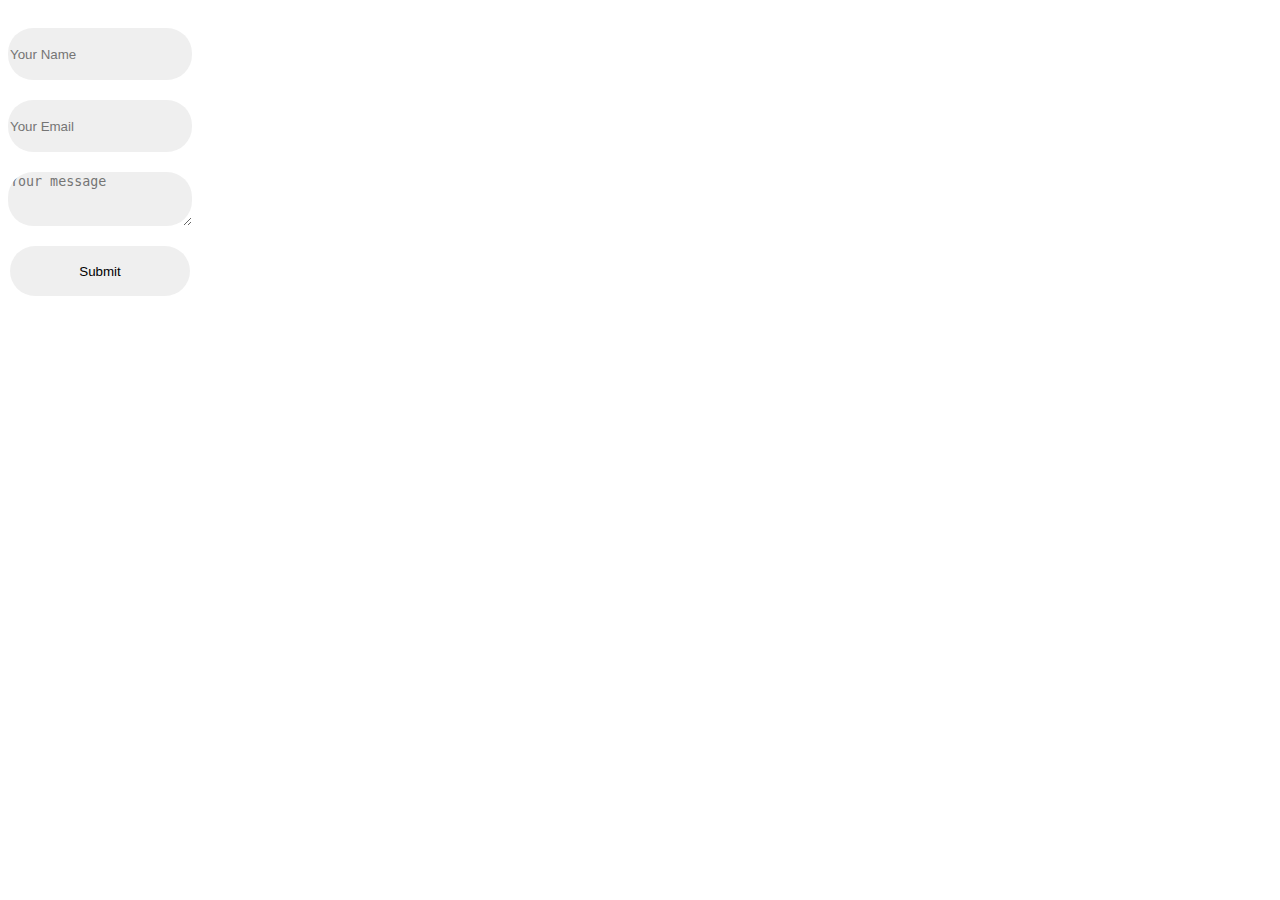
<file: Test/index.html>
<!DOCTYPE html>
<html lang="en">
<head>
  <meta charset="UTF-8">
  <meta name="viewport" content="width=device-width, initial-scale=1.0">
  <title>Document</title>
  <link rel="stylesheet" href="style.css">
</head>
<body>
  <div class="container">
    <form action="https://api.web3forms.com/submit" method="POST">
      <input type="hidden" name="access_key" value="d69c4054-581d-4109-85e2-06e39cb8618d">
      <input type="text" placeholder="Your Name" class="name">
      <input type="email" placeholder="Your Email" class=" mail">
     <textarea name="message"  placeholder="Your message" class="message"></textarea>
     <button> Submit</button>





    </form>




  </div>


</body>
</html>
</file>
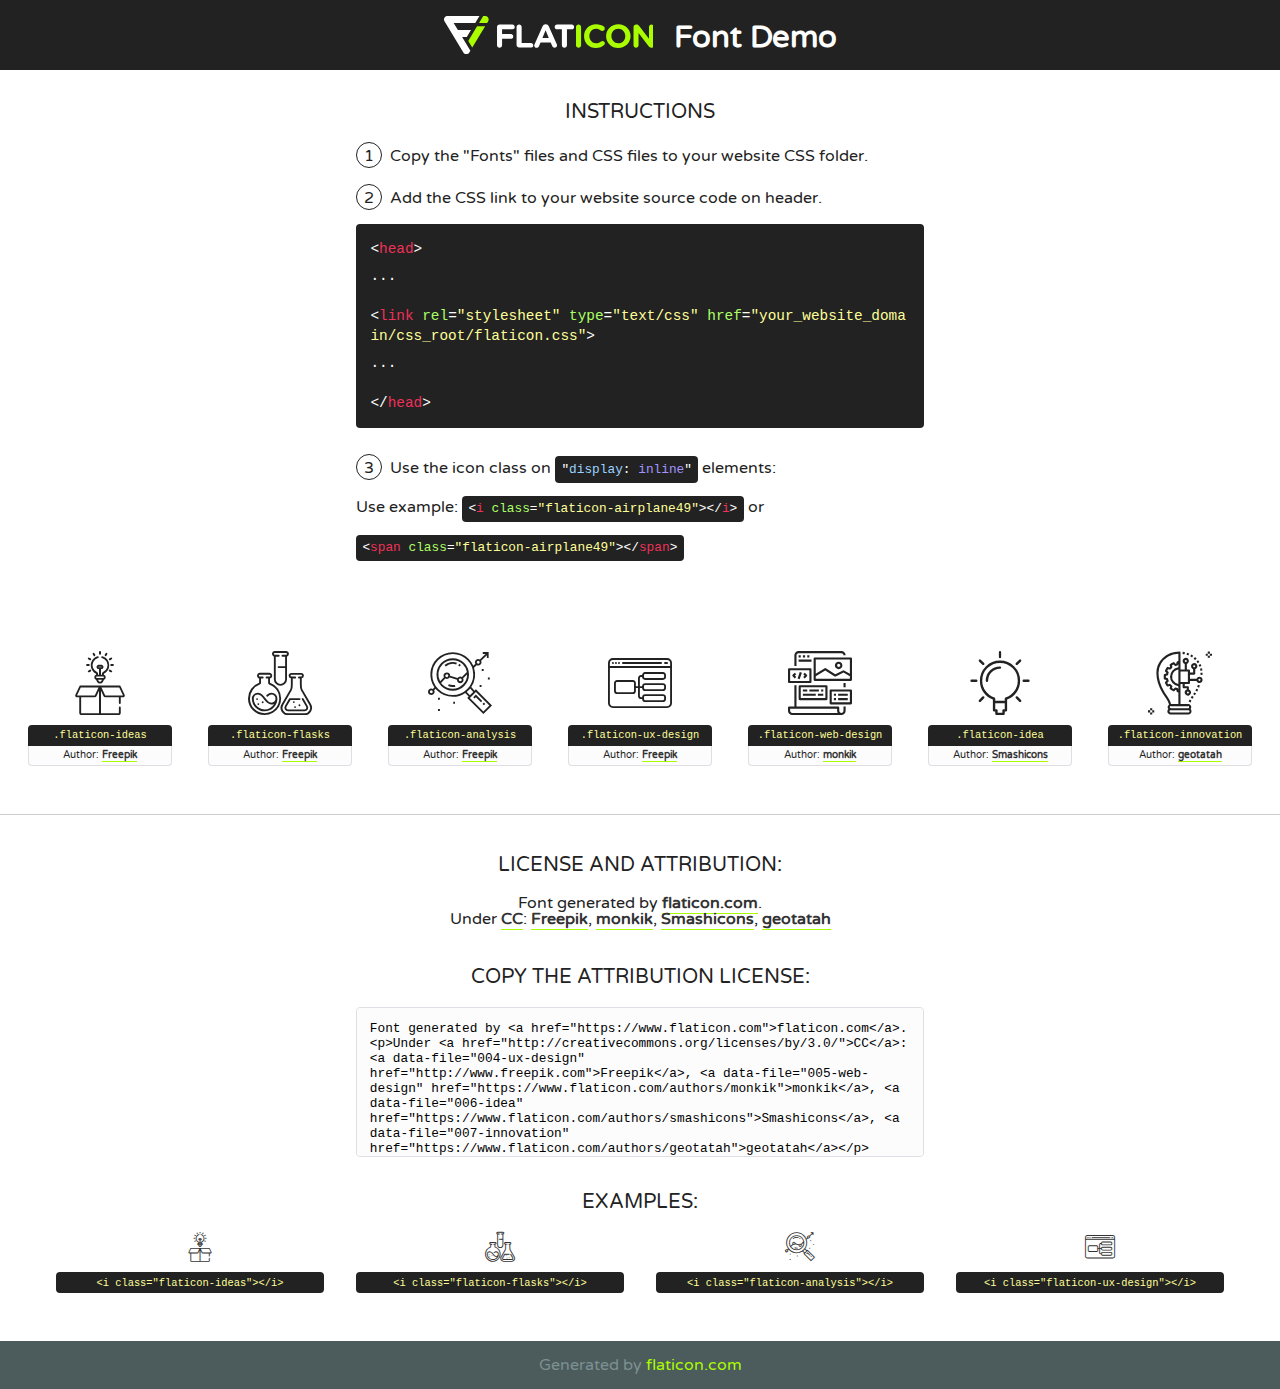
<file: fonts/flaticon/font/flaticon.html>
<!DOCTYPE html>
<!--
  Flaticon icon font: Flaticon
  Creation date: 20/03/2019 02:18
-->
<html>
<!DOCTYPE html>
<html>

<head>
    <title>Flaticon WebFont</title>
    <link href="http://fonts.googleapis.com/css?family=Varela+Round" rel="stylesheet" type="text/css" />
    <link rel="stylesheet" type="text/css" href="flaticon.css">
    <meta charset="UTF-8">
    <style>
    html, body, div, span, applet, object, iframe,
    h1, h2, h3, h4, h5, h6, p, blockquote, pre,
    a, abbr, acronym, address, big, cite, code,
    del, dfn, em, img, ins, kbd, q, s, samp,
    small, strike, strong, sub, sup, tt, var,
    b, u, i, center,
    dl, dt, dd, ol, ul, li,
    fieldset, form, label, legend,
    table, caption, tbody, tfoot, thead, tr, th, td,
    article, aside, canvas, details, embed, 
    figure, figcaption, footer, header, hgroup, 
    menu, nav, output, ruby, section, summary,
    time, mark, audio, video {
        margin: 0;
        padding: 0;
        border: 0;
        font-size: 100%;
        font: inherit;
        vertical-align: baseline;
    }
    /* HTML5 display-role reset for older browsers */
    article, aside, details, figcaption, figure, 
    footer, header, hgroup, menu, nav, section {
        display: block;
    }
    body {
        line-height: 1;
    }
    ol, ul {
        list-style: none;
    }
    blockquote, q {
        quotes: none;
    }
    blockquote:before, blockquote:after,
    q:before, q:after {
        content: '';
        content: none;
    }
    table {
        border-collapse: collapse;
        border-spacing: 0;
    }
    body {
        font-family: 'Varela Round', Helvetica, Arial, sans-serif;
        font-size: 16px;
        color: #222;
    }
    a {
        color: #333;
        border-bottom: 1px solid #a9fd00;
        font-weight: bold;
        text-decoration: none;
    }
    * {
        -moz-box-sizing: border-box;
        -webkit-box-sizing: border-box;
        box-sizing: border-box;
        margin: 0;
        padding: 0;
    }
    [class^="flaticon-"]:before, [class*=" flaticon-"]:before, [class^="flaticon-"]:after, [class*=" flaticon-"]:after {
        font-family: Flaticon;
        font-size: 30px;
        font-style: normal;
        margin-left: 20px;
        color: #333;
    }
    .wrapper {
        max-width: 600px;
        margin: auto;
        padding: 0 1em;
    }
    .title {
        font-size: 1.25em;
        text-align: center;
        margin-bottom: 1em;
        text-transform: uppercase;
    }
    header {
        text-align: center;
        background-color: #222;
        color: #fff;
        padding: 1em;
    }
    header .logo {
        width: 210px;
        height: 38px;
        display: inline-block;
        vertical-align: middle;
        margin-right: 1em;
        border: none;
    }
    header strong {
        font-size: 1.95em;
        font-weight: bold;
        vertical-align: middle;
        margin-top: 5px;
        display: inline-block;
    }
    .demo {
        margin: 2em auto;
        line-height: 1.25em;
    }
    .demo ul li {
        margin-bottom: 1em;
    }
    .demo ul li .num {
        color: #222;
        border-radius: 20px;
        display: inline-block;
        width: 26px;
        padding: 3px;
        height: 26px;
        text-align: center;
        margin-right: 0.5em;
        border: 1px solid #222;
    }
    .demo ul li code {
        background-color: #222;
        border-radius: 4px;
        padding: 0.25em 0.5em;
        display: inline-block;
        color: #fff;
        font-family: Consolas,Monaco,Lucida Console,Liberation Mono,DejaVu Sans Mono,Bitstream Vera Sans Mono,Courier New, monospace;
        font-weight: lighter;
        margin-top: 1em;
        font-size: 0.8em;
        word-break: break-all;
    }
    .demo ul li code.big {
        padding: 1em;
        font-size: 0.9em;
    }
    .demo ul li code .red {
        color: #EF3159;
    }
    .demo ul li code .green {
        color: #ACFF65;
    }
    .demo ul li code .yellow {
        color: #FFFF99;
    }
    .demo ul li code .blue {
        color: #99D3FF;
    }
    .demo ul li code .purple {
        color: #A295FF;
    }
    .demo ul li code .dots {
        margin-top: 0.5em;
        display: block;
    }
    #glyphs {
        border-bottom: 1px solid #ccc;
        padding: 2em 0;
        text-align: center;
    }
    .glyph {
        display: inline-block;
        width: 9em;
        margin: 1em;
        text-align: center;
        vertical-align: top;
        background: #FFF;
    }
    .glyph .glyph-icon {
        padding: 10px;
        display: block;
        font-family:"Flaticon";
        font-size: 64px;
        line-height: 1;
    }
    .glyph .glyph-icon:before {
        font-size: 64px;
        color: #222;
        margin-left: 0;
    }
    .class-name {
        font-size: 0.65em;
        background-color: #222;
        color: #fff;
        border-radius: 4px 4px 0 0;
        padding: 0.5em;
        color: #FFFF99;
        font-family: Consolas,Monaco,Lucida Console,Liberation Mono,DejaVu Sans Mono,Bitstream Vera Sans Mono,Courier New, monospace;
    }
    .author-name {
        font-size: 0.6em;
        background-color: #fcfcfd;
        border: 1px solid #DEDEE4;
        border-top: 0;
        border-radius: 0 0 4px 4px;
        padding: 0.5em;
    }
    .class-name:last-child {
        font-size: 10px;
        color:#888;
    }
    .class-name:last-child a {
        font-size: 10px;
        color:#555;
    }
    .class-name:last-child a:hover {
        color:#a9fd00;
    }
    .glyph > input {
        display: block;
        width: 100px;
        margin: 5px auto;
        text-align: center;
        font-size: 12px;
        cursor: text;
    }
    .glyph > input.icon-input {
        font-family:"Flaticon";
        font-size: 16px;
        margin-bottom: 10px;
    }
    .attribution .title {
        margin-top: 2em;
    }
    .attribution textarea {
        background-color: #fcfcfd;
        padding: 1em;
        border: none;
        box-shadow: none;
        border: 1px solid #DEDEE4;
        border-radius: 4px;
        resize: none;
        width: 100%;
        height: 150px;
        font-size: 0.8em;
        font-family: Consolas,Monaco,Lucida Console,Liberation Mono,DejaVu Sans Mono,Bitstream Vera Sans Mono,Courier New, monospace;
        -webkit-appearance: none;
    }
    .iconsuse {
        margin: 2em auto;
        text-align: center;
        max-width: 1200px;
    }
    .iconsuse:after {
        content: '';
        display: table;
        clear: both;
    }
    .iconsuse .image {
        float: left;
        width: 25%;
        padding: 0 1em;
    }
    .iconsuse .image p {
        margin-bottom: 1em;
    }
    .iconsuse .image span {
        display: block;
        font-size: 0.65em;
        background-color: #222;
        color: #fff;
        border-radius: 4px;
        padding: 0.5em;
        color: #FFFF99;
        margin-top: 1em;
        font-family: Consolas,Monaco,Lucida Console,Liberation Mono,DejaVu Sans Mono,Bitstream Vera Sans Mono,Courier New, monospace;
    }
    #footer {
        text-align: center;
        background-color: #4C5B5C;
        color: #7c9192;
        padding: 1em;
    }
    #footer a {
        border: none;
        color: #a9fd00;
        font-weight: normal;
    }
    @media (max-width: 960px) {
        .iconsuse .image {
            width: 50%;
        }
    }
    @media (max-width: 560px) {
        .iconsuse .image {
            width: 100%;
        }
    }
    </style>
</head>

<body class="characters-off">

    <header>
        <a href="https://www.flaticon.com" target="_blank" class="logo">
            <svg version="1.1" xmlns="http://www.w3.org/2000/svg" xmlns:xlink="http://www.w3.org/1999/xlink" xmlns:a="http://ns.adobe.com/AdobeSVGViewerExtensions/3.0/" viewBox="0 0 560.875 102.036" enable-background="new 0 0 560.875 102.036" xml:space="preserve">
                <defs>
                </defs>
                <g>
                    <g class="letters">
                        <path fill="#ffffff" d="M141.596,29.675c0-3.777,2.985-6.767,6.764-6.767h34.438c3.426,0,6.15,2.728,6.15,6.15
                        c0,3.43-2.724,6.149-6.15,6.149h-27.674v13.091h23.719c3.429,0,6.151,2.724,6.151,6.15c0,3.43-2.723,6.149-6.151,6.149h-23.719
                        v17.574c0,3.773-2.986,6.761-6.764,6.761c-3.779,0-6.764-2.989-6.764-6.761V29.675z"></path>
                        <path fill="#ffffff" d="M193.844,29.149c0-3.781,2.985-6.767,6.764-6.767c3.776,0,6.763,2.985,6.763,6.767v42.957h25.039
                        c3.426,0,6.149,2.726,6.149,6.153c0,3.425-2.723,6.15-6.149,6.15h-31.802c-3.779,0-6.764-2.986-6.764-6.768V29.149z"></path>
                        <path fill="#ffffff" d="M241.891,75.71l21.438-48.407c1.492-3.341,4.215-5.357,7.906-5.357h0.792
                        c3.686,0,6.323,2.017,7.815,5.357l21.439,48.407c0.436,0.967,0.701,1.845,0.701,2.723c0,3.602-2.809,6.501-6.414,6.501
                        c-3.161,0-5.269-1.845-6.499-4.655l-4.132-9.661h-27.059l-4.301,10.102c-1.144,2.631-3.426,4.214-6.237,4.214
                        c-3.517,0-6.24-2.81-6.24-6.325C241.1,77.64,241.451,76.677,241.891,75.71z M279.932,58.666l-8.521-20.297l-8.526,20.297H279.932
                        z"></path>
                        <path fill="#ffffff" d="M314.864,35.387H301.86c-3.429,0-6.239-2.813-6.239-6.238c0-3.429,2.811-6.24,6.239-6.24h39.533
                        c3.426,0,6.237,2.811,6.237,6.24c0,3.425-2.811,6.238-6.237,6.238h-13.001v42.785c0,3.773-2.99,6.761-6.764,6.761
                        c-3.779,0-6.764-2.989-6.764-6.761V35.387z"></path>
                        <path fill="#A9FD00" d="M352.615,29.149c0-3.781,2.985-6.767,6.767-6.767c3.774,0,6.761,2.985,6.761,6.767v49.024
                        c0,3.773-2.987,6.761-6.761,6.761c-3.781,0-6.767-2.989-6.767-6.761V29.149z"></path>
                        <path fill="#A9FD00" d="M374.132,53.836v-0.179c0-17.481,13.178-31.801,32.065-31.801c9.22,0,15.459,2.458,20.557,6.238
                        c1.402,1.054,2.637,2.985,2.637,5.357c0,3.692-2.985,6.59-6.681,6.59c-1.845,0-3.071-0.702-4.044-1.319
                        c-3.776-2.813-7.729-4.393-12.562-4.393c-10.364,0-17.831,8.611-17.831,19.154v0.173c0,10.542,7.291,19.329,17.831,19.329
                        c5.715,0,9.492-1.756,13.359-4.834c1.049-0.874,2.458-1.491,4.039-1.491c3.429,0,6.325,2.813,6.325,6.236
                        c0,2.106-1.056,3.78-2.282,4.834c-5.539,4.834-12.036,7.733-21.878,7.733C387.572,85.464,374.132,71.493,374.132,53.836z"></path>
                        <path fill="#A9FD00" d="M433.009,53.836v-0.179c0-17.481,13.79-31.801,32.766-31.801c18.981,0,32.592,14.143,32.592,31.628v0.173
                        c0,17.483-13.785,31.807-32.769,31.807C446.625,85.464,433.009,71.32,433.009,53.836z M484.224,53.836v-0.179
                        c0-10.539-7.725-19.326-18.626-19.326c-10.893,0-18.449,8.611-18.449,19.154v0.173c0,10.542,7.73,19.329,18.626,19.329
                        C476.676,72.986,484.224,64.378,484.224,53.836z"></path>
                        <path fill="#A9FD00" d="M506.233,29.321c0-3.774,2.99-6.763,6.767-6.763h1.401c3.252,0,5.183,1.583,7.029,3.953l26.093,34.265
                        V29.059c0-3.692,2.99-6.677,6.681-6.677c3.683,0,6.671,2.985,6.671,6.677v48.934c0,3.78-2.987,6.765-6.764,6.765h-0.436
                        c-3.257,0-5.188-1.581-7.034-3.953l-27.056-35.492v32.944c0,3.687-2.985,6.676-6.678,6.676c-3.683,0-6.673-2.989-6.673-6.676
                        V29.321z"></path>
                    </g>
                    <g class="insignia">
                        <path fill="#ffffff" d="M48.372,56.137h12.517l11.156-18.537H37.186L25.688,18.539h57.825L94.668,0H9.271
                        C5.925,0,2.842,1.801,1.198,4.716c-1.644,2.907-1.593,6.482,0.134,9.343l50.38,83.501c1.678,2.781,4.689,4.476,7.938,4.476
                        c3.246,0,6.257-1.695,7.935-4.476l2.898-4.804L48.372,56.137z"></path>
                        <g class="i">
                            <path fill="#A9FD00" d="M93.575,18.539h0.031v0.004l21.652,0.004l2.705-4.488c1.727-2.861,1.778-6.436,0.133-9.343
                            C116.454,1.801,113.371,0,110.026,0h-5.294L93.575,18.539z"></path>
                            <polygon fill="#A9FD00" points="88.291,27.356 64.725,66.486 75.519,84.404 109.942,27.356"></polygon>
                        </g>
                    </g>
                </g>
            </svg>
        </a>
        <strong>Font Demo</strong>
    </header>


    <section class="demo wrapper">

        <p class="title">Instructions</p>

        <ul>
            <li>
                <span class="num">1</span>Copy the "Fonts" files and CSS files to your website CSS folder.
            </li>
            <li>
                <span class="num">2</span>Add the CSS link to your website source code on header.
                <code class="big">
                    &lt;<span class="red">head</span>&gt;
                    <br/><span class="dots">...</span>
                    <br/>&lt;<span class="red">link</span> <span class="green">rel</span>=<span class="yellow">"stylesheet"</span> <span class="green">type</span>=<span class="yellow">"text/css"</span> <span class="green">href</span>=<span class="yellow">"your_website_domain/css_root/flaticon.css"</span>&gt;
                    <br/><span class="dots">...</span>
                    <br/>&lt;/<span class="red">head</span>&gt;
                </code>
            </li>

            <li>
                <p>
                    <span class="num">3</span>Use the icon class on <code>"<span class="blue">display</span>:<span class="purple"> inline</span>"</code> elements:
                    <br />
                    Use example: <code>&lt;<span class="red">i</span> <span class="green">class</span>=<span class="yellow">&quot;flaticon-airplane49&quot;</span>&gt;&lt;/<span class="red">i</span>&gt;</code> or <code>&lt;<span class="red">span</span> <span class="green">class</span>=<span class="yellow">&quot;flaticon-airplane49&quot;</span>&gt;&lt;/<span class="red">span</span>&gt;</code>
            </li>
        </ul>

    </section>




   <section id="glyphs">          
    
      
        <div class="glyph"><div class="glyph-icon flaticon-ideas"></div>
            <div class="class-name">.flaticon-ideas</div>
            <div class="author-name">Author: <a data-file="001-ideas" href="http://www.freepik.com">Freepik</a> </div> 
        </div>        
        
        <div class="glyph"><div class="glyph-icon flaticon-flasks"></div>
            <div class="class-name">.flaticon-flasks</div>
            <div class="author-name">Author: <a data-file="002-flasks" href="http://www.freepik.com">Freepik</a> </div> 
        </div>        
        
        <div class="glyph"><div class="glyph-icon flaticon-analysis"></div>
            <div class="class-name">.flaticon-analysis</div>
            <div class="author-name">Author: <a data-file="003-analysis" href="http://www.freepik.com">Freepik</a> </div> 
        </div>        
        
        <div class="glyph"><div class="glyph-icon flaticon-ux-design"></div>
            <div class="class-name">.flaticon-ux-design</div>
            <div class="author-name">Author: <a data-file="004-ux-design" href="http://www.freepik.com">Freepik</a> </div> 
        </div>        
        
        <div class="glyph"><div class="glyph-icon flaticon-web-design"></div>
            <div class="class-name">.flaticon-web-design</div>
            <div class="author-name">Author: <a data-file="005-web-design" href="https://www.flaticon.com/authors/monkik">monkik</a> </div> 
        </div>        
        
        <div class="glyph"><div class="glyph-icon flaticon-idea"></div>
            <div class="class-name">.flaticon-idea</div>
            <div class="author-name">Author: <a data-file="006-idea" href="https://www.flaticon.com/authors/smashicons">Smashicons</a> </div> 
        </div>        
        
        <div class="glyph"><div class="glyph-icon flaticon-innovation"></div>
            <div class="class-name">.flaticon-innovation</div>
            <div class="author-name">Author: <a data-file="007-innovation" href="https://www.flaticon.com/authors/geotatah">geotatah</a> </div> 
        </div>        
        

    </section>



    <section class="attribution wrapper"   style="text-align:center;">

      <div class="title">License and attribution:</div><div class="attrDiv">Font generated by <a href="https://www.flaticon.com">flaticon.com</a>. <div><p>Under <a href="http://creativecommons.org/licenses/by/3.0/">CC</a>: <a data-file="004-ux-design" href="http://www.freepik.com">Freepik</a>, <a data-file="005-web-design" href="https://www.flaticon.com/authors/monkik">monkik</a>, <a data-file="006-idea" href="https://www.flaticon.com/authors/smashicons">Smashicons</a>, <a data-file="007-innovation" href="https://www.flaticon.com/authors/geotatah">geotatah</a></p>  </div>
      </div>
      <div class="title">Copy the Attribution License:</div>

    <textarea onclick="this.focus();this.select();">Font generated by &lt;a href=&quot;https://www.flaticon.com&quot;&gt;flaticon.com&lt;/a&gt;. <p>Under <a href="http://creativecommons.org/licenses/by/3.0/">CC</a>: <a data-file="004-ux-design" href="http://www.freepik.com">Freepik</a>, <a data-file="005-web-design" href="https://www.flaticon.com/authors/monkik">monkik</a>, <a data-file="006-idea" href="https://www.flaticon.com/authors/smashicons">Smashicons</a>, <a data-file="007-innovation" href="https://www.flaticon.com/authors/geotatah">geotatah</a></p>  
     </textarea>

    </section>

    <section class="iconsuse">

          <div class="title">Examples:</div>            
             
            <div class="image">
                <p>
                    <i class="glyph-icon flaticon-ideas"></i> 
                    <span>&lt;i class=&quot;flaticon-ideas&quot;&gt;&lt;/i&gt;</span>
                </p>
            </div>
            
            <div class="image">
                <p>
                    <i class="glyph-icon flaticon-flasks"></i> 
                    <span>&lt;i class=&quot;flaticon-flasks&quot;&gt;&lt;/i&gt;</span>
                </p>
            </div>
            
            <div class="image">
                <p>
                    <i class="glyph-icon flaticon-analysis"></i> 
                    <span>&lt;i class=&quot;flaticon-analysis&quot;&gt;&lt;/i&gt;</span>
                </p>
            </div>
            
            <div class="image">
                <p>
                    <i class="glyph-icon flaticon-ux-design"></i> 
                    <span>&lt;i class=&quot;flaticon-ux-design&quot;&gt;&lt;/i&gt;</span>
                </p>
            </div>
                       
        </div>
                            
    </section>

<div id="footer">
    <div>Generated by <a href="https://www.flaticon.com">flaticon.com</a>
    </div>
</div>



</body>
</html>
</file>
<file: Test/style.css>
.container{
 
  
display: flex;
flex-direction: column;
align-items: start;


}

input , textarea , button{
  display: block;
  margin: 20px auto;
  border: none;
  height: 50px;
  width: 180px;
  border-radius: 25px;
  background-color: rgba(211, 211, 211, 0.363);

}
</file>
<file: fonts/flaticon/font/flaticon.css>
/*
  	Flaticon icon font: Flaticon
  	Creation date: 20/03/2019 02:18
  	*/

@font-face {
  font-family: "Flaticon";
  src: url("./Flaticon.eot");
  src: url("./Flaticon.eot?#iefix") format("embedded-opentype"),
       url("./Flaticon.woff2") format("woff2"),
       url("./Flaticon.woff") format("woff"),
       url("./Flaticon.ttf") format("truetype"),
       url("./Flaticon.svg#Flaticon") format("svg");
  font-weight: normal;
  font-style: normal;
}

@media screen and (-webkit-min-device-pixel-ratio:0) {
  @font-face {
    font-family: "Flaticon";
    src: url("./Flaticon.svg#Flaticon") format("svg");
  }
}

[class^="flaticon-"]:before, [class*=" flaticon-"]:before,
[class^="flaticon-"]:after, [class*=" flaticon-"]:after {   
  font-family: Flaticon;
        font-size: 20px;
font-style: normal;
margin-left: 20px;
}

.flaticon-ideas:before { content: "\f100"; }
.flaticon-flasks:before { content: "\f101"; }
.flaticon-analysis:before { content: "\f102"; }
.flaticon-ux-design:before { content: "\f103"; }
.flaticon-web-design:before { content: "\f104"; }
.flaticon-idea:before { content: "\f105"; }
.flaticon-innovation:before { content: "\f106"; }
</file>
